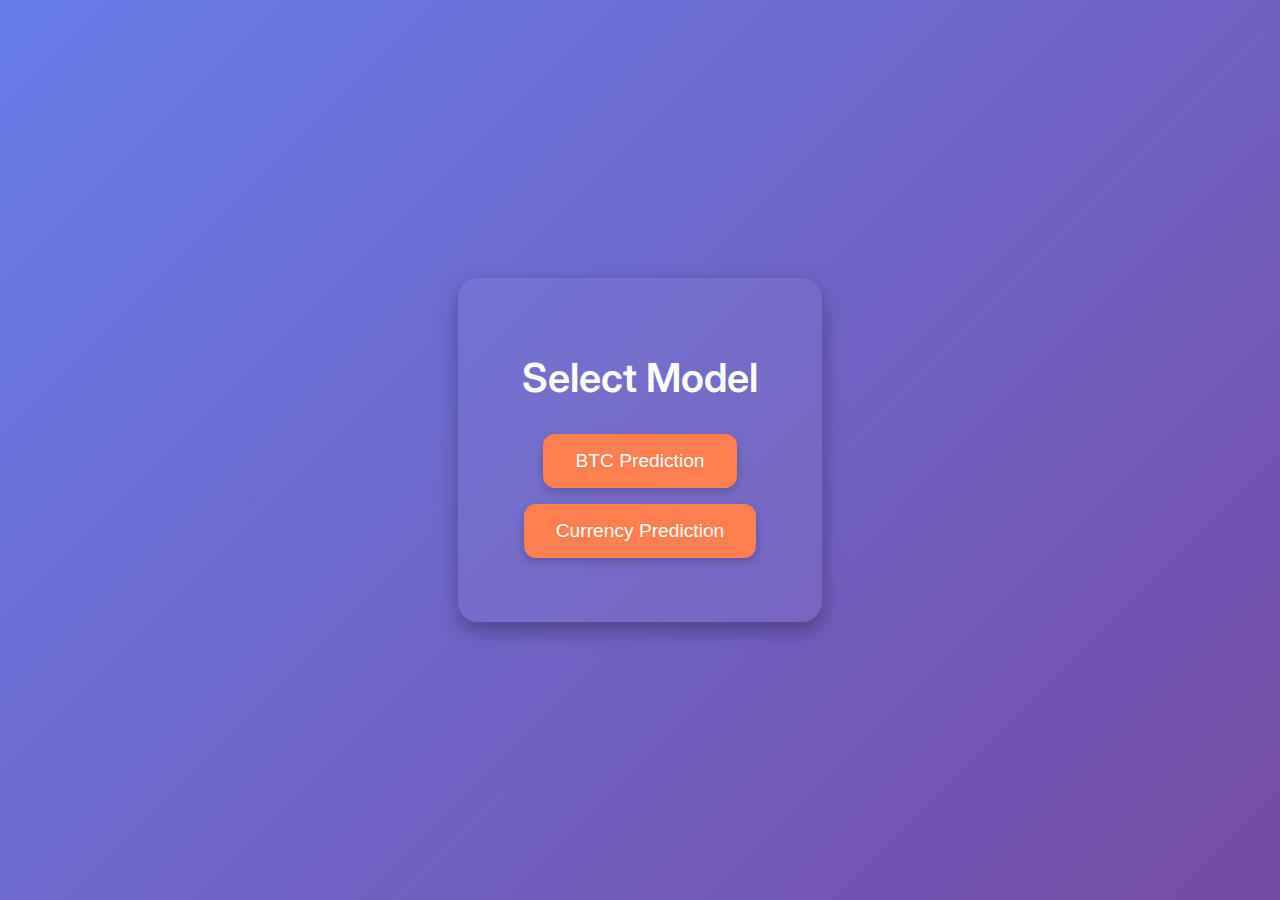
<file: frontend2/choose.html>
<!DOCTYPE html>
<html lang="en">
<head>
    <meta charset="UTF-8">
    <meta name="viewport" content="width=device-width, initial-scale=1.0">
    <title>Choose Model</title>
    <link href="https://fonts.googleapis.com/css2?family=Inter:wght@400;600&display=swap" rel="stylesheet">
    <style>
        body {
            margin: 0;
            font-family: 'Inter', sans-serif;
            background: linear-gradient(135deg, #667eea, #764ba2);
            color: #fff;
            display: flex;
            justify-content: center;
            align-items: center;
            height: 100vh;
        }
        .container {
            text-align: center;
            background: rgba(255,255,255,0.05);
            padding: 3rem 4rem;
            border-radius: 20px;
            box-shadow: 0 8px 20px rgba(0,0,0,0.3);
        }
        h1 {
            font-weight: 600;
            margin-bottom: 2rem;
            font-size: 2.5rem;
        }
        .btn {
            display: block;
            margin: 1rem auto;
            padding: 1rem 2rem;
            font-size: 1.2rem;
            cursor: pointer;
            border: none;
            border-radius: 12px;
            background: #ff7f50;
            color: #fff;
            transition: transform 0.2s, background 0.2s;
            box-shadow: 0 4px 10px rgba(0,0,0,0.2);
        }
        .btn:hover {
            transform: translateY(-3px);
            background: #ff4500;
        }
    </style>
</head>
<body>
<div class="container">
    <h1>Select Model</h1>
    <button class="btn" onclick="location.href='index.html'">BTC Prediction</button>
    <button class="btn" onclick="location.href='index2.html'">Currency Prediction</button>
</div>
</body>
</html>
</file>
